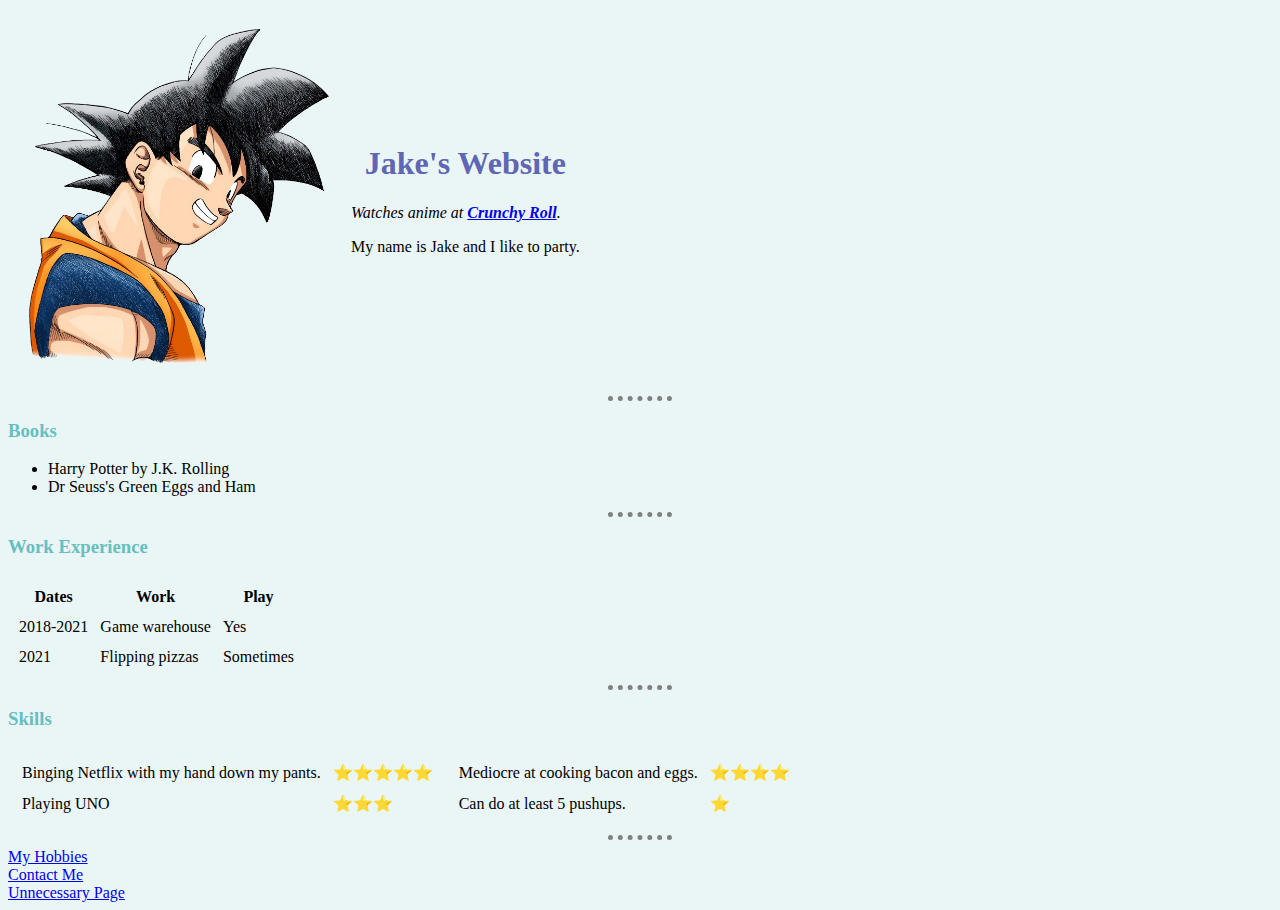
<file: index.html>
<!DOCTYPE html>
<html lang="en" dir="ltr">

<head>
  <meta charset="utf-8">
  <title>MoistTaterTots</title>
  <link rel="stylesheet" href="css/styles.css">
  <link rel="icon" href="favicon.ico">
</head>

<body>
  <table cellspacing="20">
    <tr>
      <td><img src="Images/goku.png" alt="Favourite TV show." width="300"></td>
      <td>
        <h1>Jake's Website</h1>
        <p>
          <em>Watches anime at <strong><a href="https://www.crunchyroll.com/">Crunchy Roll</a></strong>.</em>
        </p>
        <p>
          My name is Jake and I like to party.
        </p>
      </td>
    </tr>
  </table>
  <hr />
  <h3>Books</h3>
  <ul>
    <li>Harry Potter by J.K. Rolling</li>
    <li>Dr Seuss's Green Eggs and Ham</li>
  </ul>
  <hr>
  <h3>Work Experience</h3>
  <table cellspacing="10">
    <thead>
      <tr>
        <th>Dates</th>
        <th>Work</th>
        <th>Play</th>
      </tr>
    </thead>
    <tbody>
      <tr>
        <td>2018-2021</td>
        <td>Game warehouse</td>
        <td>Yes</td>
      </tr>
      <tr>
        <td>2021</td>
        <td>Flipping pizzas</td>
        <td>Sometimes</td>
      </tr>
    </tbody>
    <tfoot>

    </tfoot>

  </table>
  <hr>
  <h3>Skills</h3>
  <table>
    <tr>
      <td>
        <table cellspacing="10">
          <tr>
            <td>Binging Netflix with my hand down my pants.</td>
            <td>⭐️⭐️⭐️⭐️⭐️</td>
          </tr>
          <tr>
            <td>Playing UNO</td>
            <td>⭐️⭐️⭐️</td>
          </tr>
        </table>
      </td>
      <td>
        <table cellspacing="10">
          <tr>
            <td>Mediocre at cooking bacon and eggs.</td>
            <td>⭐️⭐️⭐️⭐️</td>
          </tr>
          <tr>
            <td>Can do at least 5 pushups.</td>
            <td>⭐️</td>
          </tr>
      </td>
  </table>
  </tr>
  </td>
  </table>

  <hr>
  <a href="hobbies.html">My Hobbies</a>
  <br>
  <a href="contact.html">Contact Me</a>
  <br>
  <a href="input.html">Unnecessary Page</a>
</body>

</html>
</file>
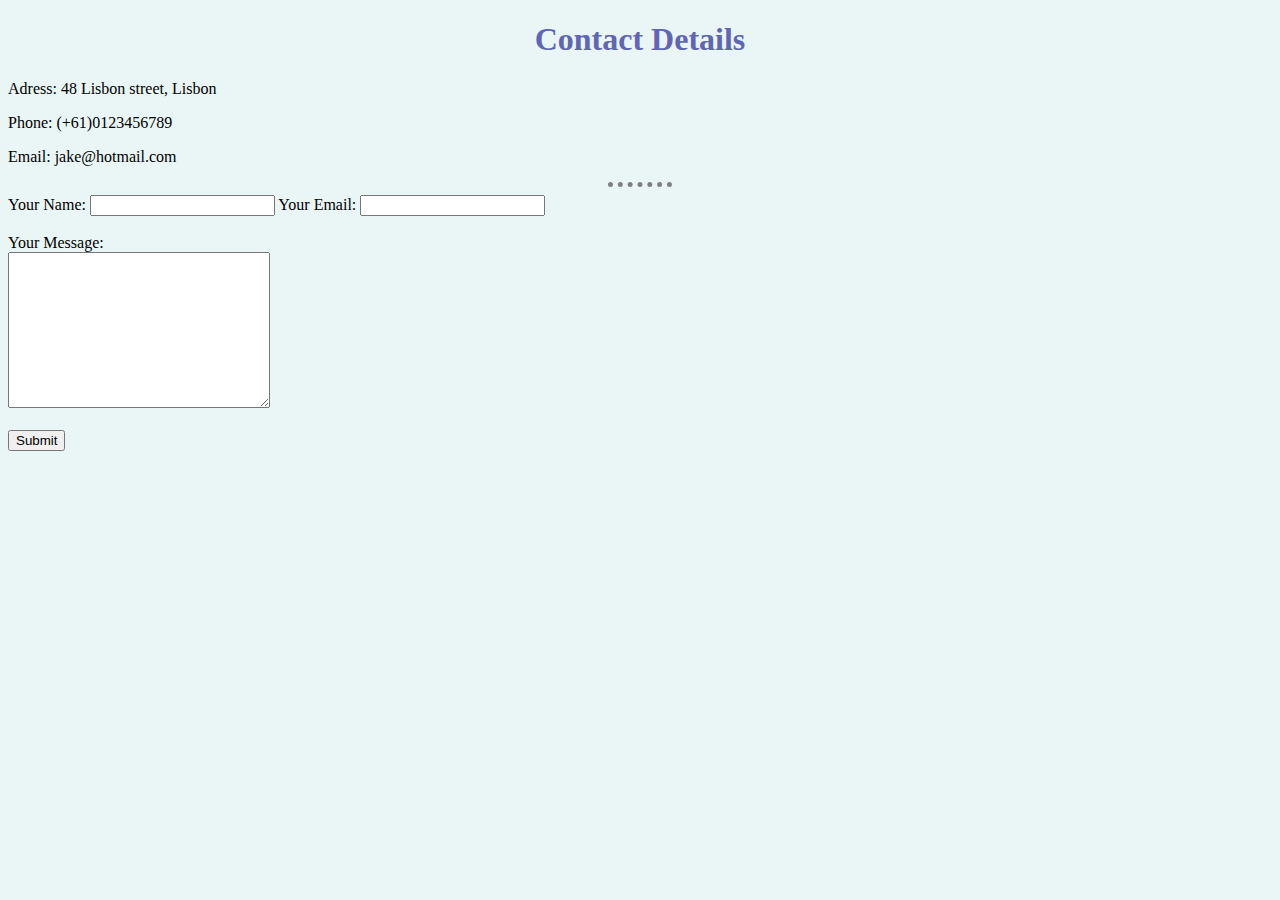
<file: contact.html>
<!DOCTYPE html>
<html lang="en" dir="ltr">

<head>
  <meta charset="utf-8">
  <title>Contact Details</title>
  <link rel="stylesheet" href="css/styles.css">
</head>

<body>
  <center>
    <h1>Contact Details</h1>
  </center>
  <p>Adress: 48 Lisbon street, Lisbon</p>
  <p>Phone: (+61)0123456789</p>
  <p>Email: jake@hotmail.com</p>
  <hr>

  <form action="mailto:ThisIsNotAnEmailAddress@hotmail.com" method="post" enctype="text/plain">
    <label>Your Name:</label>
    <input type="text" name="yourName" value="">
    <label>Your Email:</label>
    <input type="email" name="yourEmail" value="">
    <br><br>
    <label>Your Message:</label>
    <br>
    <textarea name="yourMessage" rows="10" cols="30"></textarea>
    <br><br>
    <input type="submit" name="">
  </form>

</body>

</html>
</file>
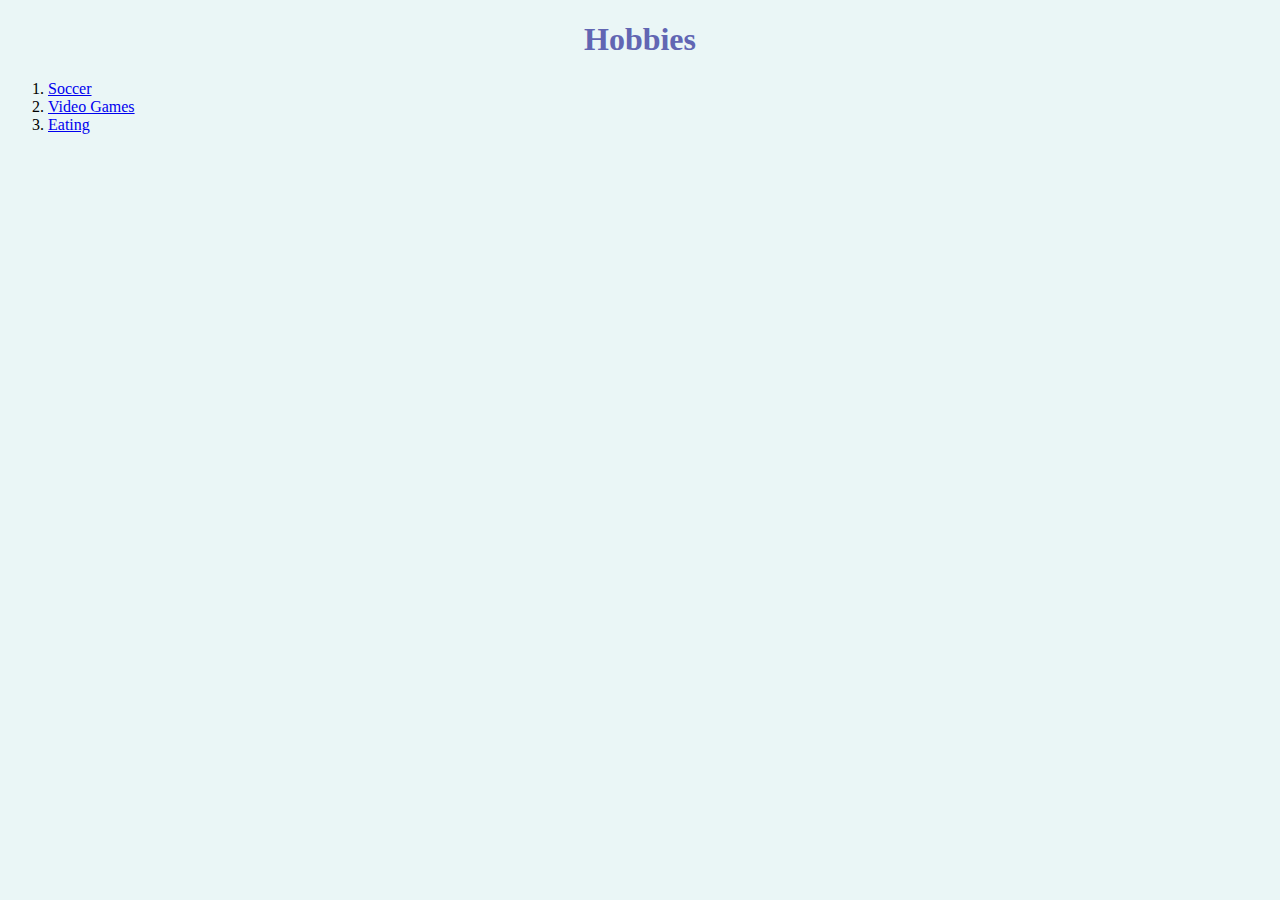
<file: hobbies.html>
<!DOCTYPE html>
<html lang="en" dir="ltr">

<head>
  <meta charset="utf-8">
  <title>My Hobbies</title>
  <link rel="stylesheet" href="css/styles.css">
</head>

<body>
  <center>
    <h1>Hobbies</h1>
  </center>
  <ol>
    <li><a href="Images/soccer.jpg">Soccer</a></li>
    <li><a href="Images/video_games.jpg">Video Games</a></li>
    <li><a href="Images/eating.jpg">Eating</a></li>
  </ol>
</body>

</html>
</file>
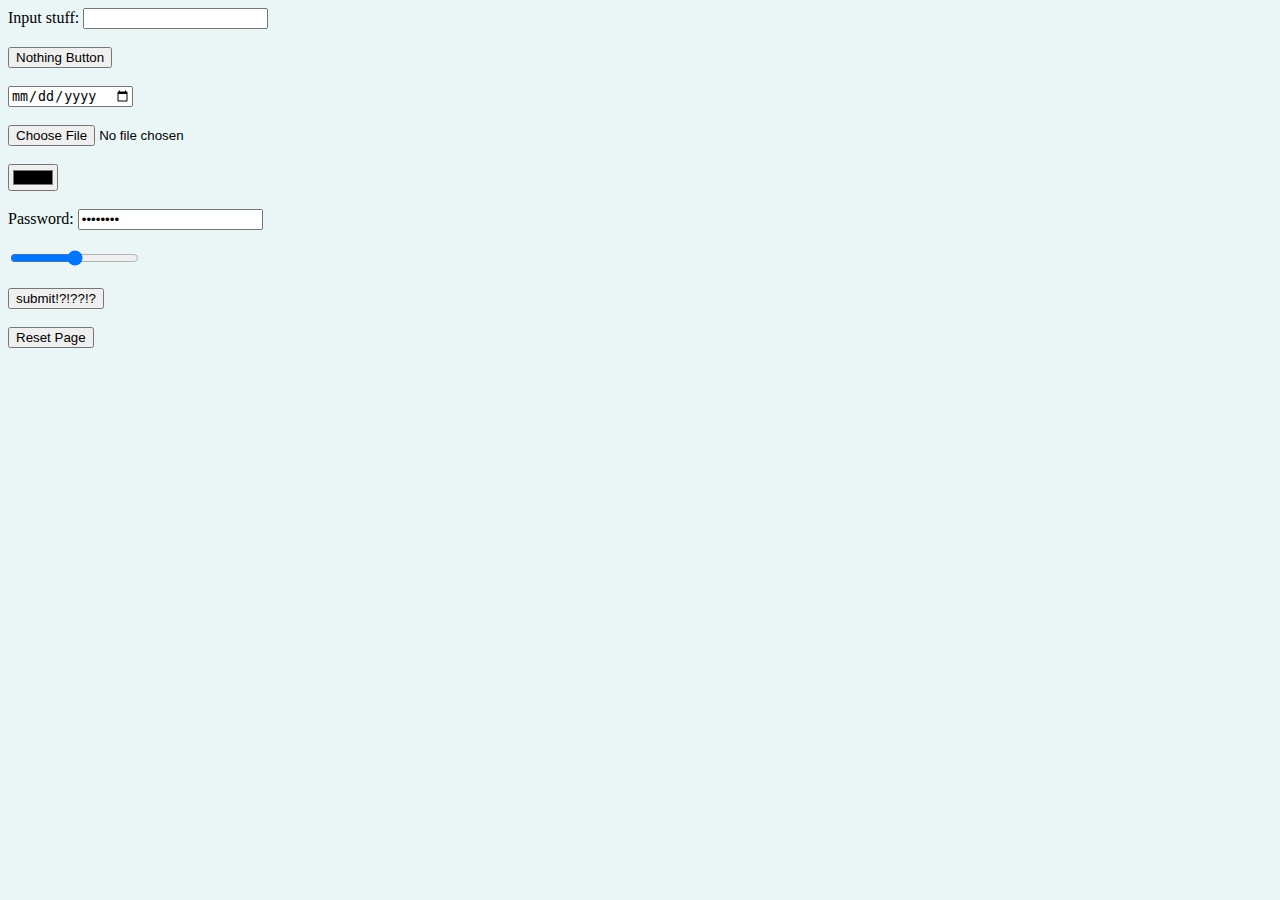
<file: input.html>
<!DOCTYPE html>
<html lang="en" dir="ltr">

<head>
  <meta charset="utf-8">
  <title>Unnecessary Page</title>
  <link rel="stylesheet" href="css/styles.css">
</head>

<body>
  <form class="" action="index.html" method="post">
    <label>Input stuff:</label>
    <input type="text" name="" value="">
    <br><br>
    <input type="button" name="" value="Nothing Button">
    <br><br>
    <input type="date" name="" value="">
    <br><br>
    <input type="file" name="" value="">
    <br><br>
    <input type="color" name="" value="">
    <br><br>
    <label>Password:</label>
    <input type="password" name="" value="Password">
    <br><br>
    <input type="range" name="" value="">
    <br><br>
    <input type="submit" name="" value="submit!?!??!?">
    <br><br>
    <input type="reset" name="" value="Reset Page">
  </form>
</body>

</html>
</file>
<file: css/styles.css>
body {
  background-color: #EAF6F6;
}

h1 {
  text-align: center;
  color: #6166B3
}

h3 {
  color: #66BFBF
}

hr {
  border-style:none;
  border-top-style: dotted;
  border-color: grey;
  border-width: 5px;
  width: 5%;
}
</file>
